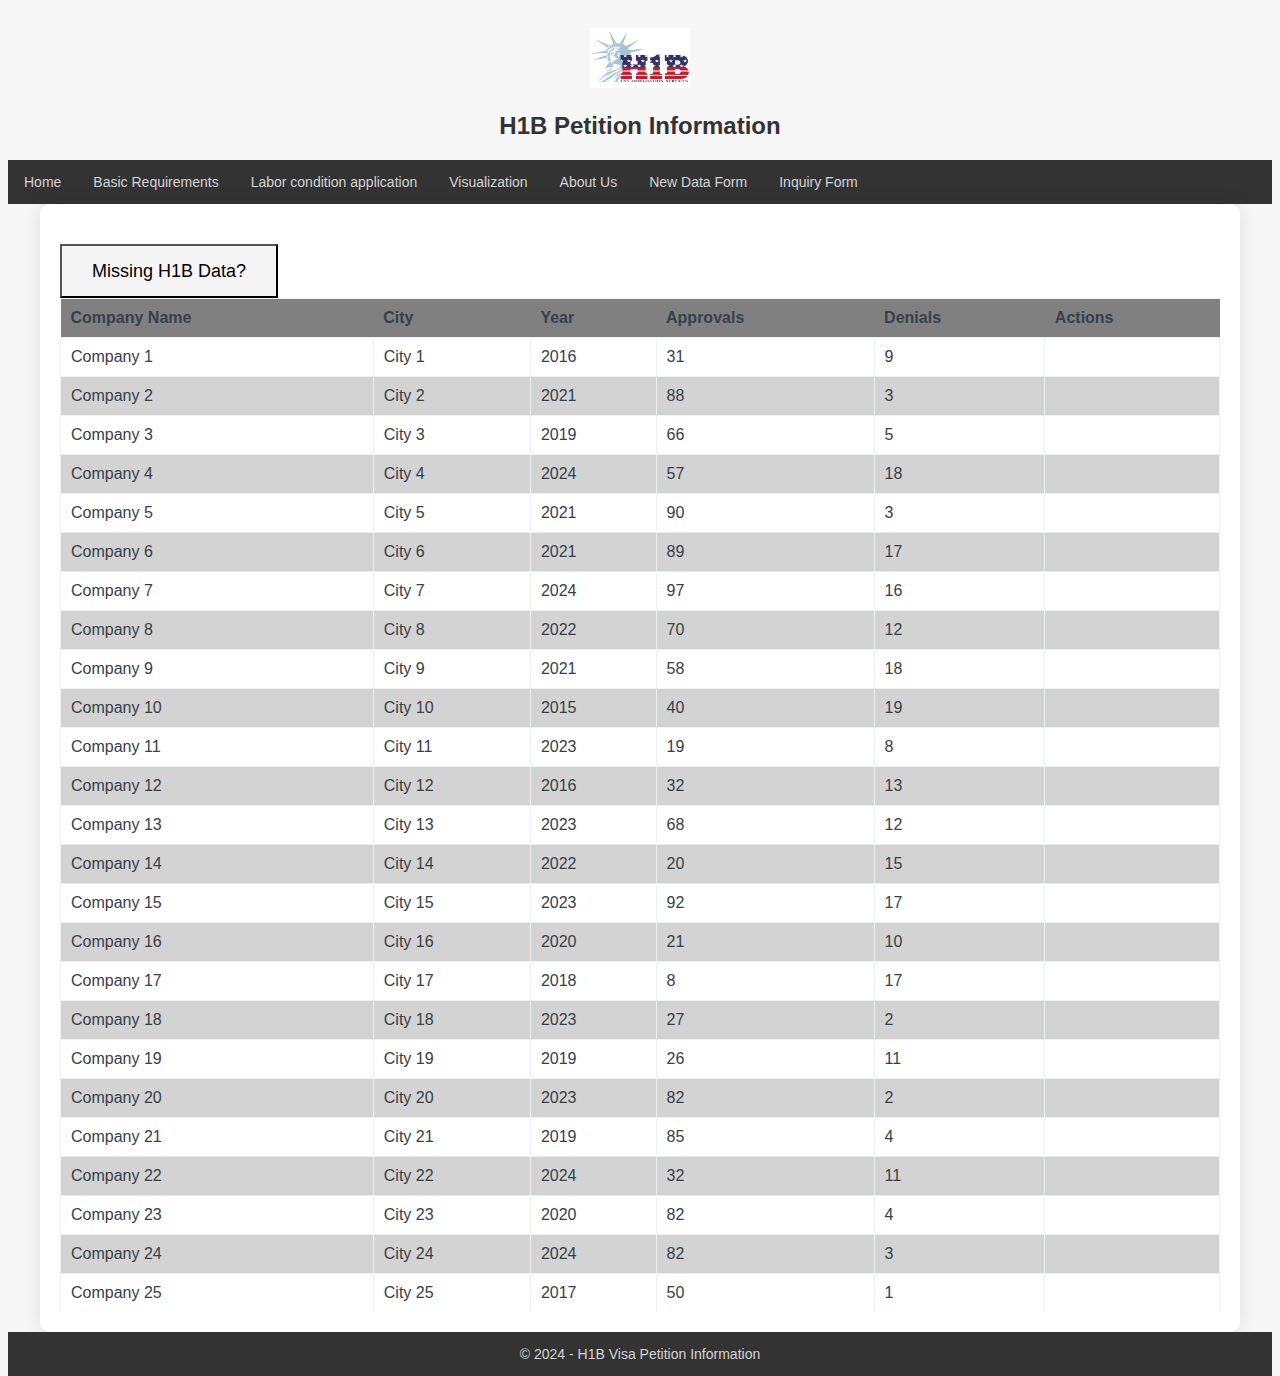
<file: AddData.html>
<!DOCTYPE HTML>
<html>
<head>
    <meta name="viewport" content="width=device-width, initial-scale=1">
    <link rel="stylesheet" href="https://cdnjs.cloudflare.com/ajax/libs/font-awesome/4.7.0/css/font-awesome.min.css">
    <link rel="stylesheet" type="text/css" href="css/header.css">
    <link rel="stylesheet" type="text/css" href="css/styles.css">
    <link rel="stylesheet" type="text/css" href="css/AddRecordCSS.css">
    <link rel="stylesheet" type="text/css" href="css/AboutUS.css">
    <title>New Data Form</title>
</head>
<body>
    <div class="logo">
        <img src="img/h1b.png" alt="USF_LOGO" height="60" width="100" />

        <h2 class="heading">
            H1B Petition Information
        </h2>
    </div>
    

    <div class="center container-fluid navbar-expand-sm navbar-toggleable-sm border-bottom box-shadow mb-3" id="myCenter">
        <a href="index.html"> Home </a>
        <a href="BasicRequirement.html#BasicRequirements"> Basic Requirements </a>
        <a href="labourCondition.html#Laborcondition"> Labor condition application </a>
        <a href="h1b-visualization.html#visulization">Visualization</a>
        <a href="About US.html"> About Us </a>
        <a href="AddData.html">  New Data Form  </a>
        <a href="AddRecord.html"> Inquiry Form </a>
        <a href="javascript:void(0);" class="icon" onclick="myFunction()">
            <i class="fa fa-bars"></i>
        </a>
    </div>
    <div class="container">
    <button type="add" onclick="displayForm()"> Missing H1B Data?</button>
    <div class="row" id="form" style="display: none;">
        <div class="col-md-12">
          <!-- <form action="AddRecord.html" method="post"> -->
            <div id="divForm">
            <h1> Data Form </h1>
            
            <fieldset>
              
              <legend><span class="number">1</span> Your Company Info</legend>

              <input type="number" id="id" name="user_id" style="display:none">
              <label for="name">Company Name:</label>
              <input type="text" id="name" name="user_name">
            
              <label for="city"> City:</label>
              <input type="text" id="city" name="user_email">
            
            
            </fieldset>
            <fieldset>  
            
            <legend><span class="number">2</span> Information</legend>

            <label for="year">Year:</label>
            <input type="number" id="year_id" name="year_id">

            <label for="approvals">Approvals:</label>
            <input type="number" id="approval_id" name="approval_id">

            <label for="denails">Denials:</label>
            <input type="number" id="den_id" name="den_id">           
           
            <button type="submit" id="submit" onclick="submitForm()">Submit</button>
           </div>
           <!-- </form> -->
            </div>
    </div>
    <table id="tableContent">
        <thead>
        <tr class="table-headers">
        <th>Company Name</th>
        <th>City</th>
        <th>Year</th>
        <th>Approvals</th>
        <th>Denials</th>
        <th>Actions</th>
        </tr>
        </thead>
        <tbody>
        
        </tbody>
    </table>
</div>
<div class="center" id="myCenter" style="display:flex;justify-content: space-around;">
    <a>&copy; 2024 - H1B Visa Petition Information
    </a>
</div>
    

   

<script>

            // Function to generate dummy data
    function generateDummyData(numRows) {
        var data = [];
        for (var i = 1; i <= numRows; i++) {
            data.push({
                companyName: "Company " + i,
                city: "City " + i,
                year: Math.floor(Math.random() * (2024 - 2015 + 1)) + 2015, // Random year between 2015 and 2024
                approvals: Math.floor(Math.random() * 100), // Random number of approvals
                denials: Math.floor(Math.random() * 20) // Random number of denials
            });
        }
        return data;
    }

    // Function to add rows to the table
    function addRowsToTable(data) {
        var tbody = document.querySelector("#tableContent tbody");
        data.forEach(function (entry) {
            var row = document.createElement("tr");
            row.innerHTML = `
                    <td>${entry.companyName}</td>
                    <td>${entry.city}</td>
                    <td>${entry.year}</td>
                    <td>${entry.approvals}</td>
                    <td>${entry.denials}</td>
                    <td></td>`;
            tbody.appendChild(row);
        });
    }

    // Generate 30 rows of dummy data
    var dummyData = generateDummyData(25);

    // Add dummy data to the table
    addRowsToTable(dummyData);

// show user data
        var li=[];
        function myFunction() {
            var a = document.getElementById("myCenter");
            if (a.className === "center") {
                a.className += " responsive";
            } else {
                a.className = "center";
            }
        }
        function displayForm(){
            console.log("in Displaying form")
            var form=document.getElementById("form");
            form.style.display="block";
            var table=document.getElementById("tableContent");
            table.style.display="none";
        }
        function submitForm(){
            console.log("in submitting form")
            var form=document.getElementById("form");
            form.style.display="none";
            var table=document.getElementById("tableContent");
            table.style.display="block";
            const id=document.getElementById("id").value;
            const name=document.getElementById("name").value;
            const city=document.getElementById("city").value;
            
            const year=document.getElementById("year_id").value;
            const approvals=document.getElementById("approval_id").value;
            const denials=document.getElementById("den_id").value;

            // console.log(name);
            // console.log(email);
            // console.log(description);
            const jsonFormat={"id":li.length+100,"name":name,"city":city,
            "year":year, "approvals": approvals, "denials": denials};
            if(!id){
                li.push(jsonFormat)
            console.log(li);
            let row = `<tr id=${jsonFormat.id}>
                <td>${jsonFormat.name}</td>
                <td>${jsonFormat.city}</td>
                <td>${jsonFormat.year}</td>
                <td>${jsonFormat.approvals}</td>
                <td>${jsonFormat.denials}</td>
                <td><button onclick="editFunction(${jsonFormat.id},'${jsonFormat.name}','${jsonFormat.city}',
                    ${jsonFormat.year}, ${jsonFormat.approvals}, ${jsonFormat.denials})">
                    Edit</button>
                    <button onclick="deleteFunction(${jsonFormat.id})">
                    Delete</button>
                </td>

            </tr>`;
            table.innerHTML += row;
            }
            else{
                const rowData=document.getElementById(id);
                var cells = rowData.getElementsByTagName('td');
                cells[0].innerHTML=name;
                cells[1].innerHTML=city;
                cells[2].innerHTML=year;
                cells[3].innerHTML=approvals;
                cells[4].innerHTML=denials;

                
            }
            document.getElementById("id").value=null;
            document.getElementById("name").value="";
            document.getElementById("city").value="";
            document.getElementById("year_id").value="";
            document.getElementById("approval_id").value="";
            document.getElementById("den_id").value="";

            

        }
        function editFunction(id, name,  city, year, approvals, denials){
            document.getElementById("id").value=id;
            document.getElementById("name").value=name;
            document.getElementById("city").value=city;
            document.getElementById("year_id").value=year;
            document.getElementById("approval_id").value=approvals;
            document.getElementById("den_id").value=denials;
            displayForm();
        }
        function deleteFunction(id){
            var row = document.getElementById(id);
        if (row) {
            row.remove();
        }
            
        }
    </script>
</body>
</html>
</file>
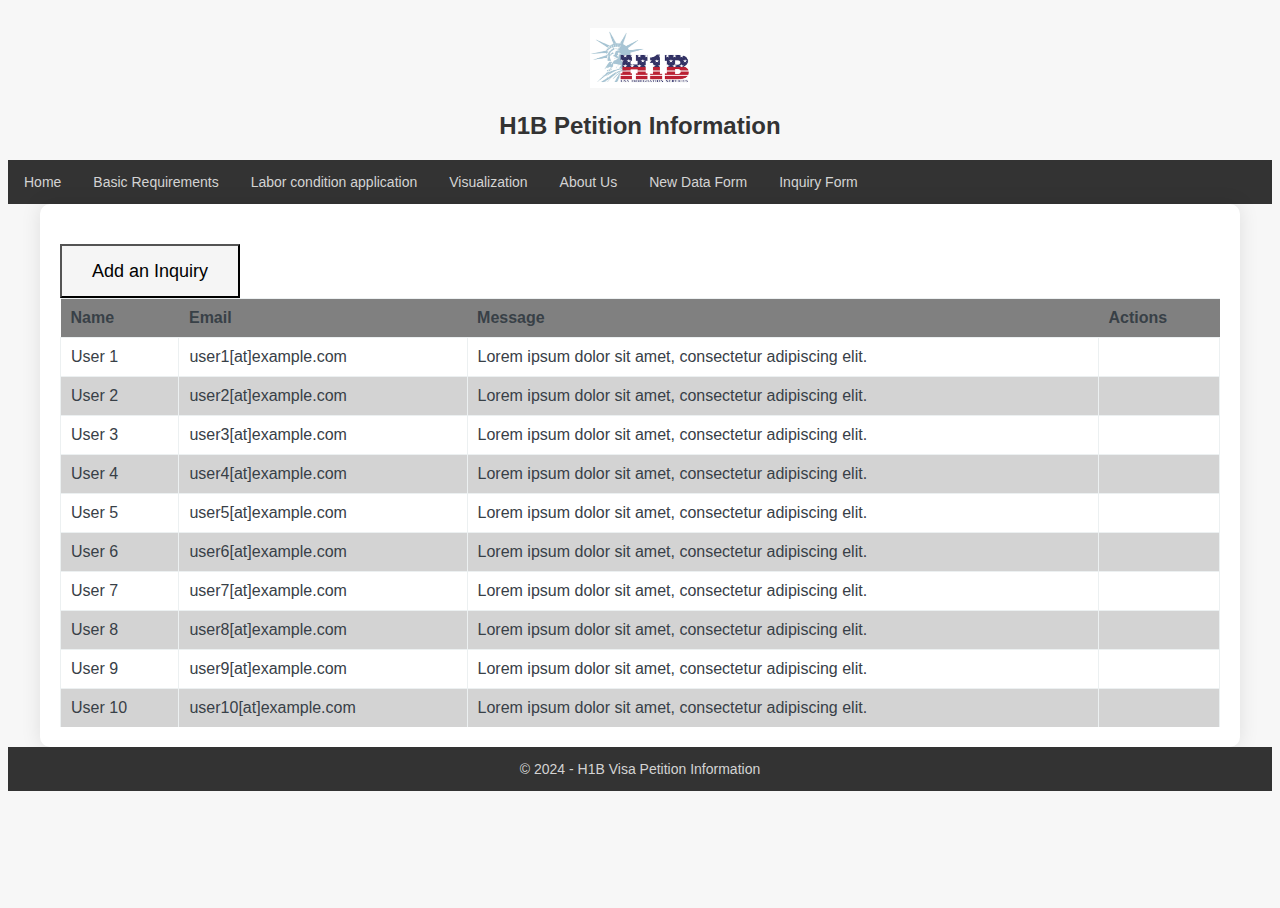
<file: AddRecord.html>
<!DOCTYPE HTML>
<html>
<head>
    <meta name="viewport" content="width=device-width, initial-scale=1">
    <link rel="stylesheet" href="https://cdnjs.cloudflare.com/ajax/libs/font-awesome/4.7.0/css/font-awesome.min.css">
    <link rel="stylesheet" type="text/css" href="css/header.css">
    <link rel="stylesheet" type="text/css" href="css/styles.css">
    <link rel="stylesheet" type="text/css" href="css/AddRecordCSS.css">
    <link rel="stylesheet" type="text/css" href="css/AboutUS.css">
    <title>Inquiry Form</title>
</head>
<body>
    <div class="logo">
        <img src="img/h1b.png" alt="USF_LOGO" height="60" width="100" />

        <h2 class="heading">
            H1B Petition Information
        </h2>
    </div>
    

    <div class="center container-fluid navbar-expand-sm navbar-toggleable-sm border-bottom box-shadow mb-3" id="myCenter">
        <a href="index.html"> Home </a>
        <a href="BasicRequirement.html#BasicRequirements"> Basic Requirements </a>
        <a href="labourCondition.html#Laborcondition"> Labor condition application </a>
        <a href="h1b-visualization.html#visulization">Visualization</a>
        <a href="About US.html"> About Us </a>
        <a href="AddData.html">  New Data Form  </a>
        <a href="AddRecord.html"> Inquiry Form </a>
        <a href="javascript:void(0);" class="icon" onclick="myFunction()">
            <i class="fa fa-bars"></i>
        </a>
    </div>
    <div class="container">
    <button type="add" onclick="displayForm()">Add an Inquiry</button>
    <div class="row" id="form" style="display: none;">
        <div class="col-md-12">
          <!-- <form action="AddRecord.html" method="post"> -->
            <div id="divForm">
            <h1> Inquiry </h1>
            
            <fieldset>
              
              <legend><span class="number">1</span> Your Basic Info</legend>
              <input type="number" id="id" name="user_id" style="display:none">
              <label for="name">Name:</label>
              <input type="text" id="name" name="user_name">
            
              <label for="email">Email:</label>
              <input type="email" id="mail" name="user_email">
            
            
            </fieldset>
            <fieldset>  
            
              <legend><span class="number">2</span> Information</legend>
              
             <label for="bio">Message:</label>
              <textarea id="bio" name="user_bio"></textarea>
            
           
            <button type="submit" id="submit" onclick="submitForm()"> Submit </button>
           </div>
           <!-- </form> -->
            </div>
    </div>
    <table id="tableContent">
        <thead>
        <tr class="table-headers">
        <th>Name</th>
        <th>Email</th>
        <th>Message</th>
        <th>Actions</th>
        </tr>
        </thead>
        <tbody>
        
        </tbody>
    </table>
</div>
<div class="center" id="myCenter" style="display:flex;justify-content: space-around;">
    <a>&copy; 2024 - H1B Visa Petition Information
    </a>
</div>
    

   

    
    <script>

        // Function to generate dummy data for contact/inquiry form
function generateDummyData(numRows) {
    var data = [];
    for (var i = 1; i <= numRows; i++) {
        data.push({
            name: "User " + i,
            email: "user" + i + "[at]example.com",
            message: "Lorem ipsum dolor sit amet, consectetur adipiscing elit.",
        });
    }
    return data;
}

// Function to add rows to the table
function addRowsToTable(data) {
    var tbody = document.querySelector("#tableContent tbody");
    data.forEach(function (entry) {
        var row = document.createElement("tr");
        row.innerHTML = `
                <td>${entry.name}</td>
                <td>${entry.email}</td>
                <td>${entry.message}</td>
                <td></td>`;

        tbody.appendChild(row);
    });
}

// Generate dummy data for the contact/inquiry form
var dummyData = generateDummyData(10); // Generating 30 rows of dummy data

// Add dummy data to the table
addRowsToTable(dummyData);

// live user data
        var li=[];
        function myFunction() {
            var a = document.getElementById("myCenter");
            if (a.className === "center") {
                a.className += " responsive";
            } else {
                a.className = "center";
            }
        }
        function displayForm(){
            console.log("in Displaying form")
            var form=document.getElementById("form");
            form.style.display="block";
            var table=document.getElementById("tableContent");
            table.style.display="none";
        }
        function submitForm(){
            console.log("in submitting form")
            var form=document.getElementById("form");
            form.style.display="none";
            var table=document.getElementById("tableContent");
            table.style.display="block";
            const id=document.getElementById("id").value;
            const name=document.getElementById("name").value;
            const email=document.getElementById("mail").value;
            const description=document.getElementById("bio").value;
            console.log(name);
            console.log(email);
            console.log(description);
            const jsonFormat={"id":li.length+100,"name":name,"email":email,"description":description};
            if(!id){
                li.push(jsonFormat)
            console.log(li);
            let row = `<tr id=${jsonFormat.id}>
                <td>${jsonFormat.name}</td>
                <td>${jsonFormat.email}</td>
                <td>${jsonFormat.description}</td>
                <td><button onclick="editFunction(${jsonFormat.id},
                    '${jsonFormat.name}','${jsonFormat.email}','${jsonFormat.description}')">
                    Edit</button>
                    <button onclick="deleteFunction(${jsonFormat.id})">
                    Delete</button>
                </td>

            </tr>`;
            table.innerHTML += row;
            }
            else{
                const rowData=document.getElementById(id);
                var cells = rowData.getElementsByTagName('td');
                cells[0].innerHTML=name;
                cells[1].innerHTML=email;
                cells[2].innerHTML=description;
                
            }
            document.getElementById("id").value=null;
            document.getElementById("name").value="";
            document.getElementById("mail").value="";
            document.getElementById("bio").value="";
            

        }
        function editFunction(id,name,  email, description){
            document.getElementById("id").value=id;
            document.getElementById("name").value=name;
            document.getElementById("mail").value=email;
            document.getElementById("bio").value=description;
            displayForm();
        }
        function deleteFunction(id){
            var row = document.getElementById(id);
        if (row) {
            row.remove();
        }
            
        }
    </script>
</body>
</html>
</file>
<file: css/header.css>
.center {
    overflow: hidden;
    background-color: #333; /* Updated background color */
}

    .center a {
        float: left;
        display: block;
        color: lightgray;
        text-align: center;
        padding: 14px 16px;
        text-decoration: none;
        font-size: 14px;
    }

        .center a:hover {
            background-color: #555;
            color: black;
        }

        .center a.active {
            background-color: black;
            color: white;
        }

    .center .icon {
        display: none;
    }
    .heading {
        text-align: center;
        color: #333; /* Updated font color */
    }
    
    /* Logo */
    .logo {
        text-align: center;
        padding-top: 20px;
       
    }
    
    /* Responsive icon */
    .icon {
        display: none;
    }
   
    
    @media only screen and (max-width: 768px) {
        .center a {
            display: block;
            margin: 10px 0;
        }
    
        .icon {
            display: inline-block;
        }
    }
    @media screen and (max-width: 950px) {
        .center a:not(:first-child) {
            display: none;
        }
    
        .center a.icon {
            float: right;
            display: block;
        }
    }
    
    @media screen and (max-width: 950px) {
        .center.responsive {
            position: relative;
        }
    
            .center.responsive .icon {
                position: absolute;
                right: 0;
                top: 0;
            }
    
            .center.responsive a {
                float: none;
                display: block;
                text-align: left;
            }
    }
</file>
<file: css/styles.css>
﻿/* Global styles */


body, html {
    height: 100%;
    font-family: sans-serif;
    background-size: cover;
    background-position: center;
}

/* Rest of your CSS styles go here */






/* Content */
.content {
    background-color: #fff; /* Updated background color */
    color: white; /* Updated font color */
    font-size:16px;
    font-weight: bold;
    padding: 20px;
    height: 480px;
    background-image: url("https://hrwatchdog.calchamber.com/wp-content/uploads/H-1B-Visa.jpg");
    margin: 20px;
    border-radius: 10px;
    
}
</file>
<file: css/AddRecordCSS.css>
*, *:before, *:after {
    -moz-box-sizing: border-box;
    -webkit-box-sizing: border-box;
    box-sizing: border-box;
  }
  
  body {
    font-family: 'Nunito', sans-serif;
    color: #384047;
  }
  
  #divForm {
    max-width: 500px;
    margin: 10px auto;
    padding: 10px 20px;
    background: #f4f7f8;
    border-radius: 8px;
  }
  
  h1 {
    margin: 0 0 30px 0;
    text-align: center;
  }
  
  input[type="text"],
  input[type="password"],
  input[type="date"],
  input[type="datetime"],
  input[type="email"],
  input[type="number"],
  input[type="search"],
  input[type="tel"],
  input[type="time"],
  input[type="url"],
  textarea,
  select {
    background: rgba(255,255,255,0.1);
    border: none;
    font-size: 16px;
    height: auto;
    margin: 0;
    outline: 0;
    padding: 15px;
    width: 100%;
    background-color: #e8eeef;
    color: black;
    box-shadow: 0 1px 0 rgba(0,0,0,0.03) inset;
    margin-bottom: 30px;
  }
  
  input[type="radio"],
  input[type="checkbox"] {
    margin: 0 4px 8px 0;
  }
  
  select {
    padding: 6px;
    height: 32px;
    border-radius: 2px;
  }
  
  button[type="submit"] {
    padding: 19px 39px 18px 39px;
    color: #FFF;
    background-color: #4bc970;
    font-size: 18px;
    text-align: center;
    font-style: normal;
    border-radius: 5px;
    width: 100%;
    border: 1px solid #3ac162;
    border-width: 1px 1px 3px;
    box-shadow: 0 -1px 0 rgba(255,255,255,0.1) inset;
    margin-bottom: 10px;
  }
  button[type="add"]{
    background-color: whitesmoke;
    padding: 15px 30px 14px 30px;
    font-size: 18px;
    text-align: center;
    font-style: normal;
    margin-top: 20px;
  }
  
  fieldset {
    margin-bottom: 30px;
    border: none;
  }
  
  legend {
    font-size: 1.4em;
    margin-bottom: 10px;
  }
  
  label {
    display: block;
    margin-bottom: 8px;
  }
  
  label.light {
    font-weight: 300;
    display: inline;
  }
  
  .number {
    background-color: lightgrey;
    color: #fff;
    height: 30px;
    width: 30px;
    display: inline-block;
    font-size: 0.8em;
    margin-right: 4px;
    line-height: 30px;
    text-align: center;
    text-shadow: 0 1px 0 rgba(255,255,255,0.2);
    border-radius: 100%;
  }

  table{
    width: 100%;
    border-collapse: collapse;
    text-align: left;
    overflow: hidden;
    
   td, th{
      border-top: 1px solid #ECF0F1;
      padding: 10px;
    }
    
    td{
      border-left: 1px solid #ECF0F1;
      border-right: 1px solid #ECF0F1;
    }
    
    th{
      background-color: grey;
    }
    
    tr:nth-of-type(even) td{
      background-color: lightgrey;
    }
    
    .total{
      th{
        background-color: white;
      }
      
      td{
        text-align: right;
        font-weight: 700;
      }
    }
  }
  
    /* .mobile-header{
      display: none;
    } */
  
  @media only screen and (max-width: 760px){
    p{
      display: block;
      font-weight: bold;
    }
    
    table{
      tr{

        &:nth-of-type(even) td:first-child{
          background-color: lighten(#4ECDC4, 35%);
        }
        &:nth-of-type(odd) td:first-child{
          background-color: white;
        }
        
        &:nth-of-type(even) td:not(:first-child){
          background-color: white;
        }
        
        th:first-child{
          width: 100%;
          display:block;
        }
        
        
        
        td:first-child{
          display: block;
          cursor: pointer;
        }
        
        &.total th{
          width: 25%;
          display: inline-block;
        }
        
        td.total-val{
          display: inline-block;
          transform: translateY(0);
          width: 75%;
        }
      }
    }
  }
  
  @media only screen and (max-width: 300px){
    table{
      tr{
        th:not(:first-child){
          width: 50%;
          font-size: 14px;
        }
        
        td:not(:first-child){
          width: 50%;
          font-size: 14px;
        }
      }
    }
  }
  
  @media screen and (min-width: 480px) {
  
    form {
      max-width: 480px;
    }
  
  }
</file>
<file: css/AboutUS.css>
﻿body {
    font-family: Arial, sans-serif;
    background-color: #f7f7f7;
    
}


.container {
    max-width: 1200px;
    margin: 0 auto;
    padding: 20px;
    background-color: #fff;
    border-radius: 10px;
    box-shadow: 0 0 20px rgba(0, 0, 0, 0.1);
}

.profile {
    margin-bottom: 30px;
    text-align: center;
}

    .profile img {
        display: block;
        margin: 0 auto;
        border-radius: 50%;
        width: 150px;
        height: 150px;
        object-fit: cover;
    }

    .profile h2 {
        text-align: center;
        margin-top: 20px;
        color: #333;
    }

    .profile p {
        text-align: justify;
        margin: 10px 0;
        color: #666;
    }

.container h1, .container h2 {
    color: #333;
}
</file>
